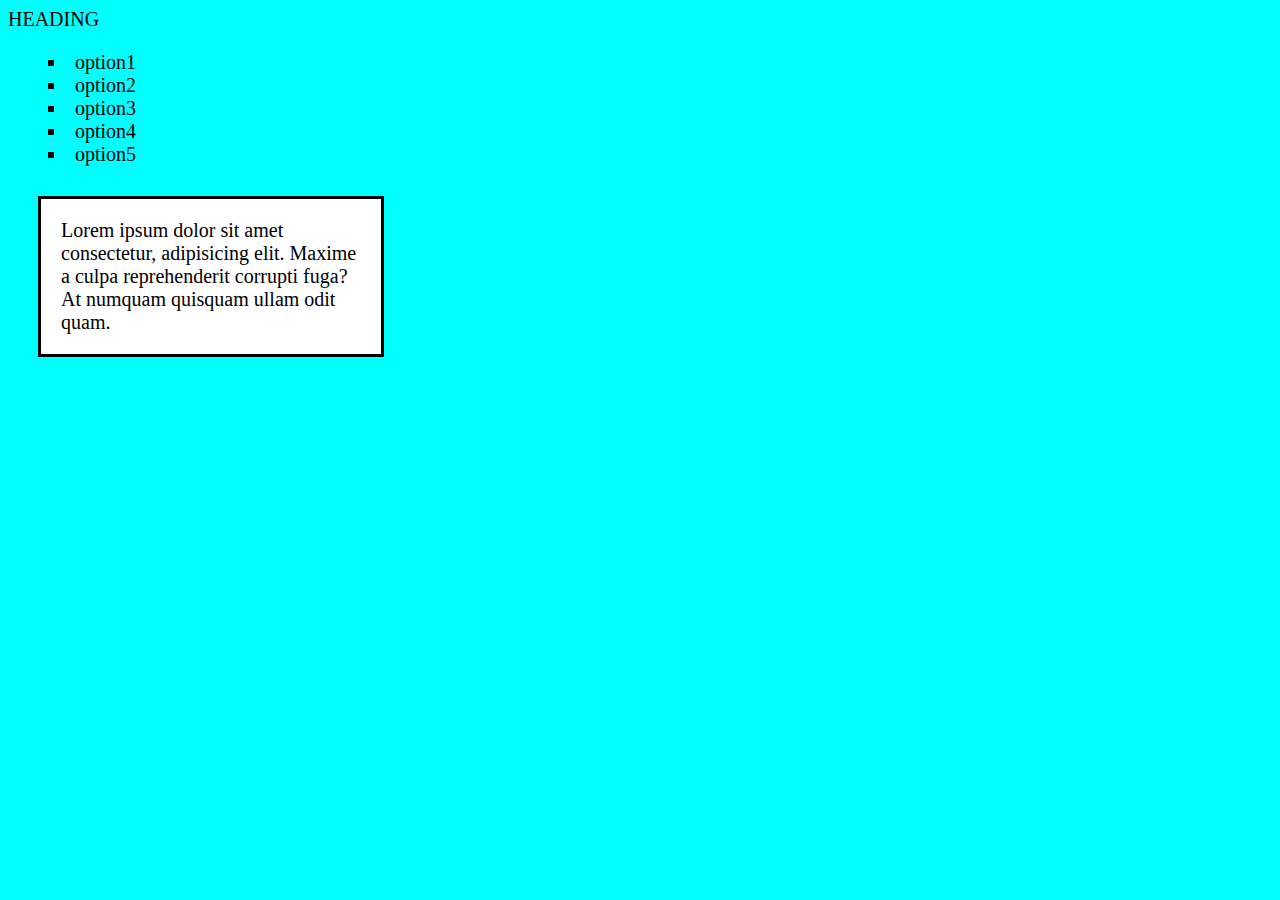
<file: css box model/index.html>
<!DOCTYPE html>
<html lang="en">
<head>
<link rel="stylesheet" href="./style.css">
    <title>Document</title>
</head>
<body>
    <div>
        HEADING
    <ul>
        <li>option1</li>
        <li>option2</li>
        <li>option3</li>
        <li>option4</li>
        <li>option5</li>
    </ul>
</div>

<div class="small">
    Lorem ipsum dolor sit amet consectetur, adipisicing elit. Maxime a culpa reprehenderit corrupti fuga? At numquam quisquam ullam odit quam.
</div>
</body>
</html>
</file>
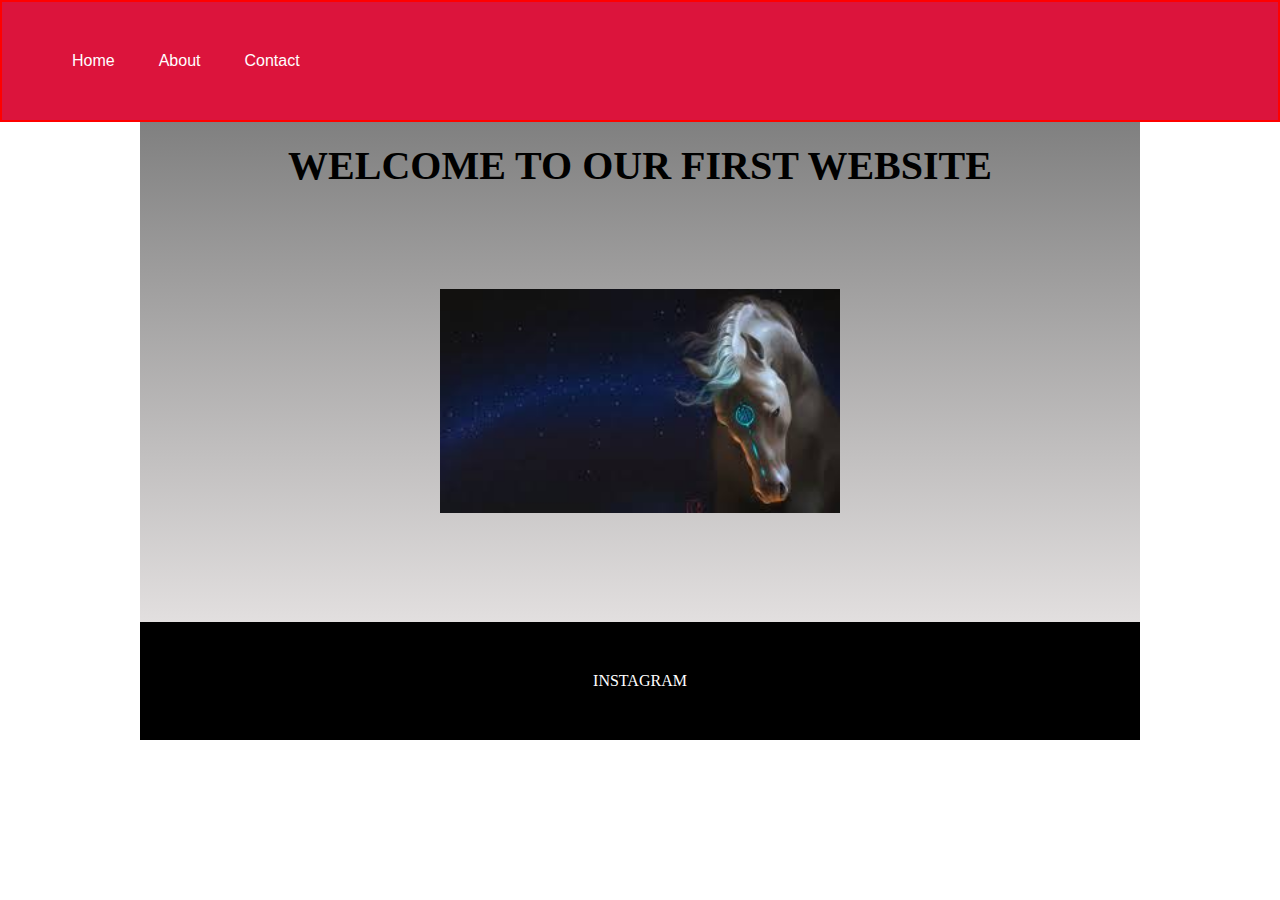
<file: first/index.html>
<!DOCTYPE html>
<html lang="en">
<head>
    <link rel="stylesheet" href="./style.css">
    <title>Document</title>
</head>
<body>
    <header>
        <a href="#">Home</a>
        <a href="#">About</a>
        <a href="#">Contact</a>
    </header>
    <section>
        <h1>WELCOME TO OUR FIRST WEBSITE</h1>
        <img src="./anime.jfif" alt="SORRY">
    </section>

    <footer>
        <a href="#">INSTAGRAM</a>
        
    </footer>
</body>
</html>
</file>
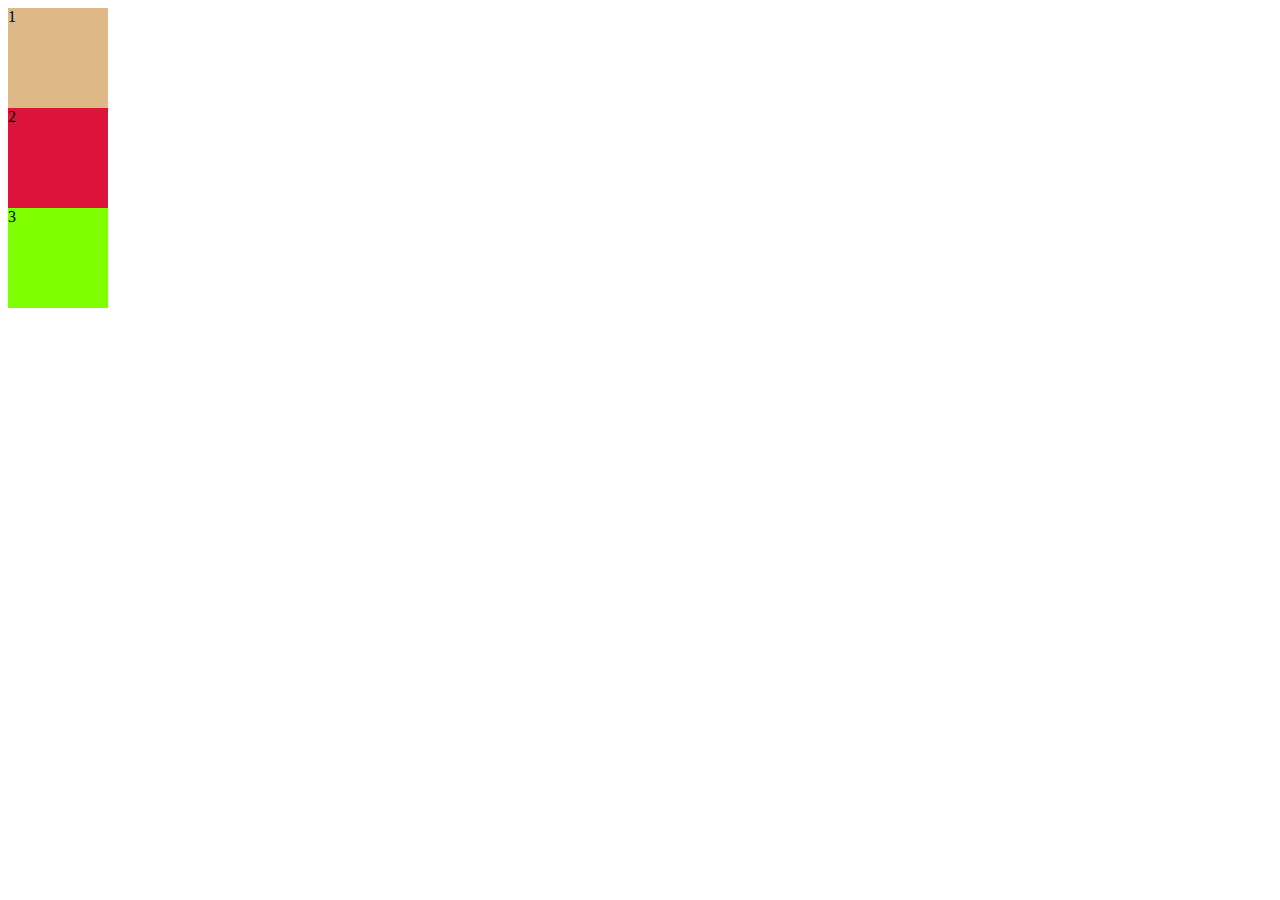
<file: float/float.html>
<!DOCTYPE html>
<html lang="en">
<head>
    
    <title>Document</title>
    <style>
     div{
        width: 100px;
        height: 100px;
     }
     #first{
        background-color: burlywood;
     }
     #second{
        background-color: crimson;

     }
     #third{
        background-color: chartreuse;
     }
    </style>
</head>
<body>
    <div id="first">1</div>
    <div id="second">2</div>
    <div id="third">3</div>
    
</body>
</html>
</file>
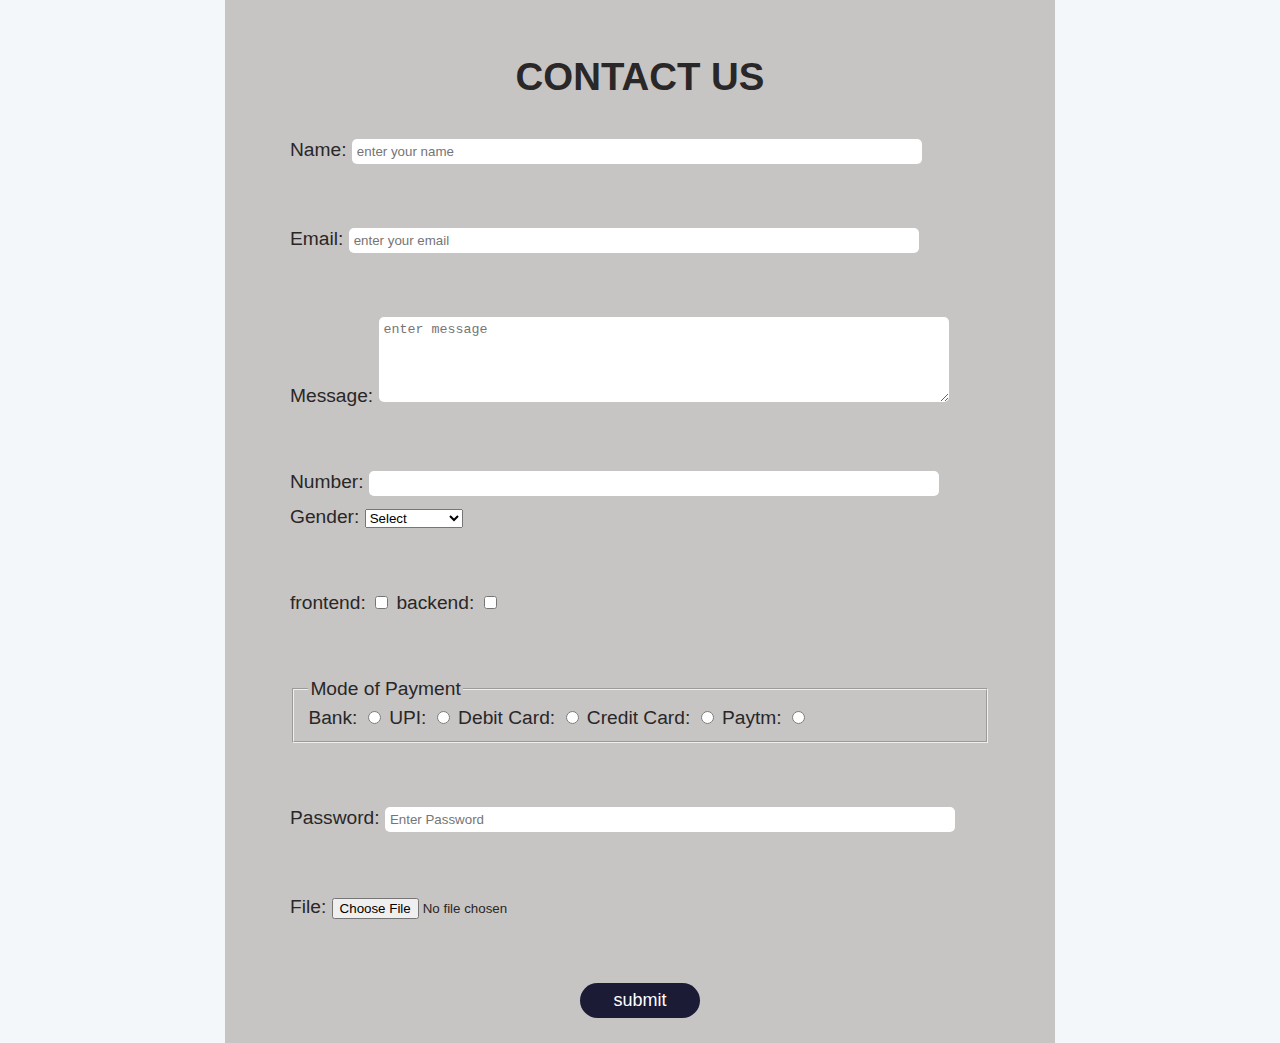
<file: form/form.html>
<!DOCTYPE html>
<html lang="en">
<head>

    <title>Document</title>
    <link rel="stylesheet" href="style.css">
</head>
<body>
   
    <form action="" method="post">
        <h1>CONTACT US</h1>
        <div>Name:  <input required placeholder="enter your name" type="text" name="collection" id="first">   <!--inclined--></div> <br><br>
        <div>
            Email: <input placeholder="enter your email" type="email" name="email" id="email">
            </div><br><br>
       <div> Message: <textarea placeholder="enter message" name="collectionname" id="textn" cols="20" rows="5"></textarea></div> <br><br>
   
       <div>Number: <input required type="text" name="number" id="number"></div>

       
       <div>
            Gender: <select name="coll" id="g">

           <option value="">Select</option>
           <option value="Male">Male</option>
           <option value="Female">Female</option>
           <option value="Transgender">Transgender</option>
       </select>
   </div><br><br>
   
   <div>
      frontend: <input type="checkbox" name="skills" id="frontend">
      backend: <input  type="checkbox" name="skills" id="backend">
   </div><br><br>
   
   <div>
       <fieldset>
           <legend>Mode of Payment</legend>
      Bank: <input  type="radio" name="chhose" id="first">
      UPI: <input  type="radio" name="chhose" id="second">
      Debit Card: <input  type="radio" name="chhose" id="third">
      Credit Card: <input  type="radio" name="chhose" id="fourth">
      Paytm: <input  type="radio" name="chhose" id="fifth">
   </fieldset>
   </div><br><br>
   
   <div>
      Password:  <input placeholder="Enter Password" required type="password" name="pass" id="pass">
   </div><br><br>
   <div>
       File: <input  type="file" name="file" id="file">
   </div><br><br>

   <div>
    <input type="submit" value="submit">
   </div>
       </form>
</body>
</html>
</file>
<file: css box model/style.css>
body{
    font-size: 20px;
    background-color: aqua;
    background-attachment: fixed;
    background-repeat: no-repeat;
    background-size: cover;
}

ul{
    list-style: square inside;
}

.small{
    border: 3px solid black;
    width: 300px;
    padding: 20px;
    margin: 30px;
    background-color: white;
}
</file>
<file: first/style.css>
*{
    margin: 0;
    padding: 0;
    scroll-behavior: smooth;
}

header{
    border: 2px solid red;
     padding: 50px;

    background-color: crimson;


}

header > a{
    color: white;
    text-decoration: none;
    margin: 0px 20px;
    font-family: 'Franklin Gothic Medium', 'Arial Narrow', Arial, sans-serif;

}

header > a:hover{
    color: black;
}
section{
    height: 500px;
    width: 1000px;
    margin: auto;
    background-image: linear-gradient(to bottom, grey , rgb(226, 223, 223)
    );
    text-align: center;
    padding: 20px;
    box-sizing: border-box;
}
section > h1{
    font-size: 40px;
}
section > img{
    padding: 100px;
    width: 400px;
}

footer{
    width: 1000px;
    margin: auto;
    background-color: black;
    text-align: center;
    padding: 50px 0px;
}
footer > a{
    color: white;
    text-decoration: none;

}
</file>
<file: form/style.css>
body{
    margin: 0;
    padding: 0;
    background-color: rgb(244, 247, 250);
}
form{
    max-width: 800px;
    background-color: rgb(199, 196, 196);
    margin: auto;
    padding: 15px;
    font-size: larger;
    font-family: 'Gill Sans', 'Gill Sans MT', Calibri, 'Trebuchet MS', sans-serif;
    color: rgb(41, 39, 39);
}
form>div{
    margin: 10px auto;
    width: 700px;
}

h1{
    text-align: center;
    margin: 40px;
}

input[type="text"],
input[type="email"],
input[type="number"],
input[type="password"],
textarea{
    padding: 5px;
    width: 80%;
    border: none;
    border-radius: 5px;
    outline: none;
}

input[type="submit"]{
    width: 120px;
    padding: 7px;
    font-size: large;
    font-weight: 500;
    font-family: 'Franklin Gothic Medium', 'Arial Narrow', Arial, sans-serif;
    display: block;
    margin: 10px auto;
    border: none;
    border-radius: 20px;
    background-color: rgb(27, 27, 54);
    color: white;
    cursor: pointer;


}

input[type="submit"]:hover{
    background-color: rgb(5, 5, 19);
}
</file>
